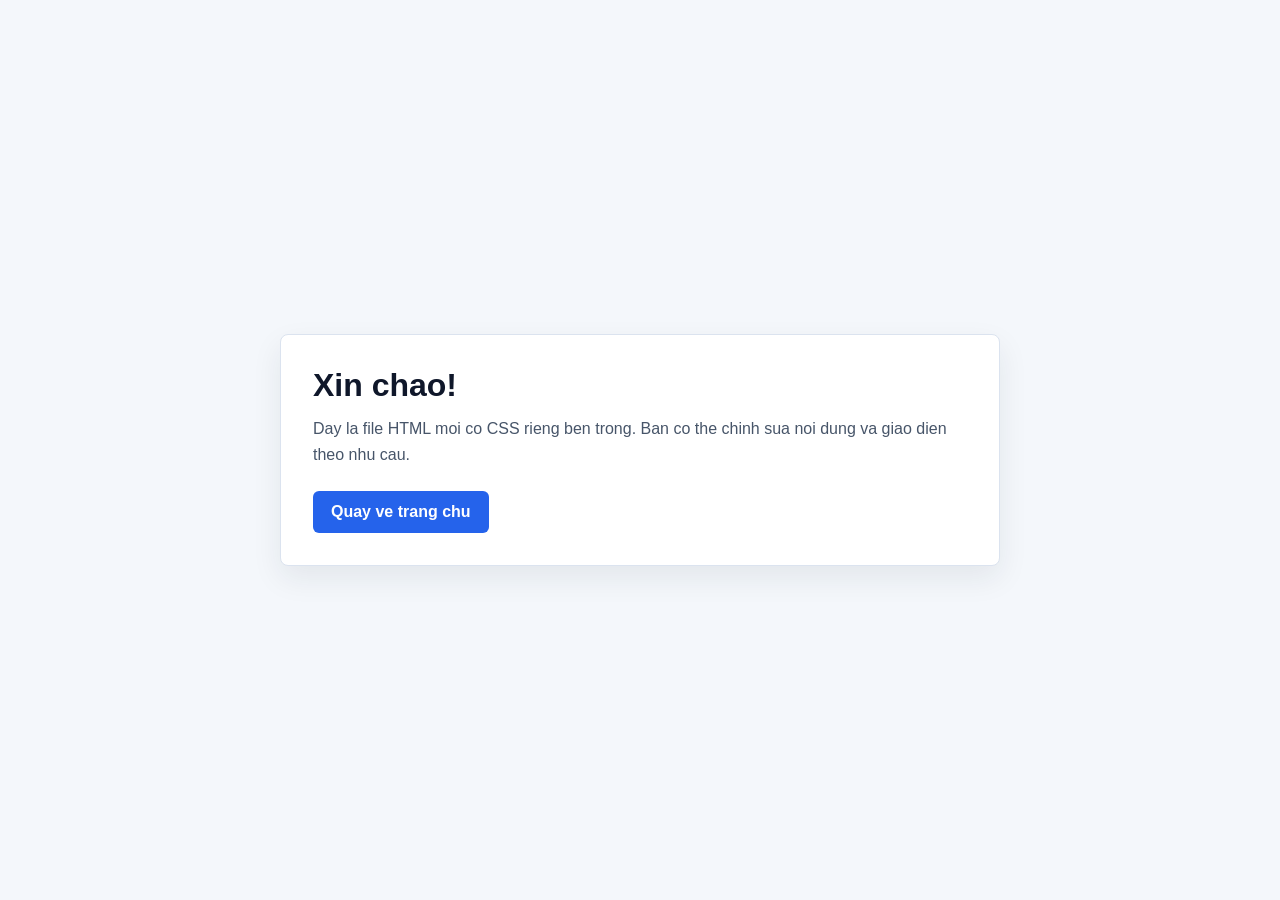
<file: new-page.html>
<!DOCTYPE html>
<html lang="vi">
<head>
  <meta charset="UTF-8">
  <meta name="viewport" content="width=device-width, initial-scale=1.0">
  <title>Trang moi</title>
  <style>
    * {
      box-sizing: border-box;
      margin: 0;
      padding: 0;
    }

    body {
      min-height: 100vh;
      font-family: Arial, sans-serif;
      color: #1f2937;
      background: #f4f7fb;
      display: flex;
      align-items: center;
      justify-content: center;
      padding: 24px;
    }

    .container {
      width: min(720px, 100%);
      background: #ffffff;
      border: 1px solid #dbe3ef;
      border-radius: 8px;
      padding: 32px;
      box-shadow: 0 12px 30px rgba(31, 41, 55, 0.08);
    }

    h1 {
      margin-bottom: 12px;
      font-size: 32px;
      color: #0f172a;
    }

    p {
      margin-bottom: 24px;
      line-height: 1.6;
      color: #475569;
    }

    .button {
      display: inline-block;
      padding: 12px 18px;
      border-radius: 6px;
      background: #2563eb;
      color: #ffffff;
      text-decoration: none;
      font-weight: 700;
    }

    .button:hover {
      background: #1d4ed8;
    }
  </style>
</head>
<body>
  <main class="container">
    <h1>Xin chao!</h1>
    <p>Day la file HTML moi co CSS rieng ben trong. Ban co the chinh sua noi dung va giao dien theo nhu cau.</p>
    <a class="button" href="index.html">Quay ve trang chu</a>
  </main>
</body>
</html>
</file>
